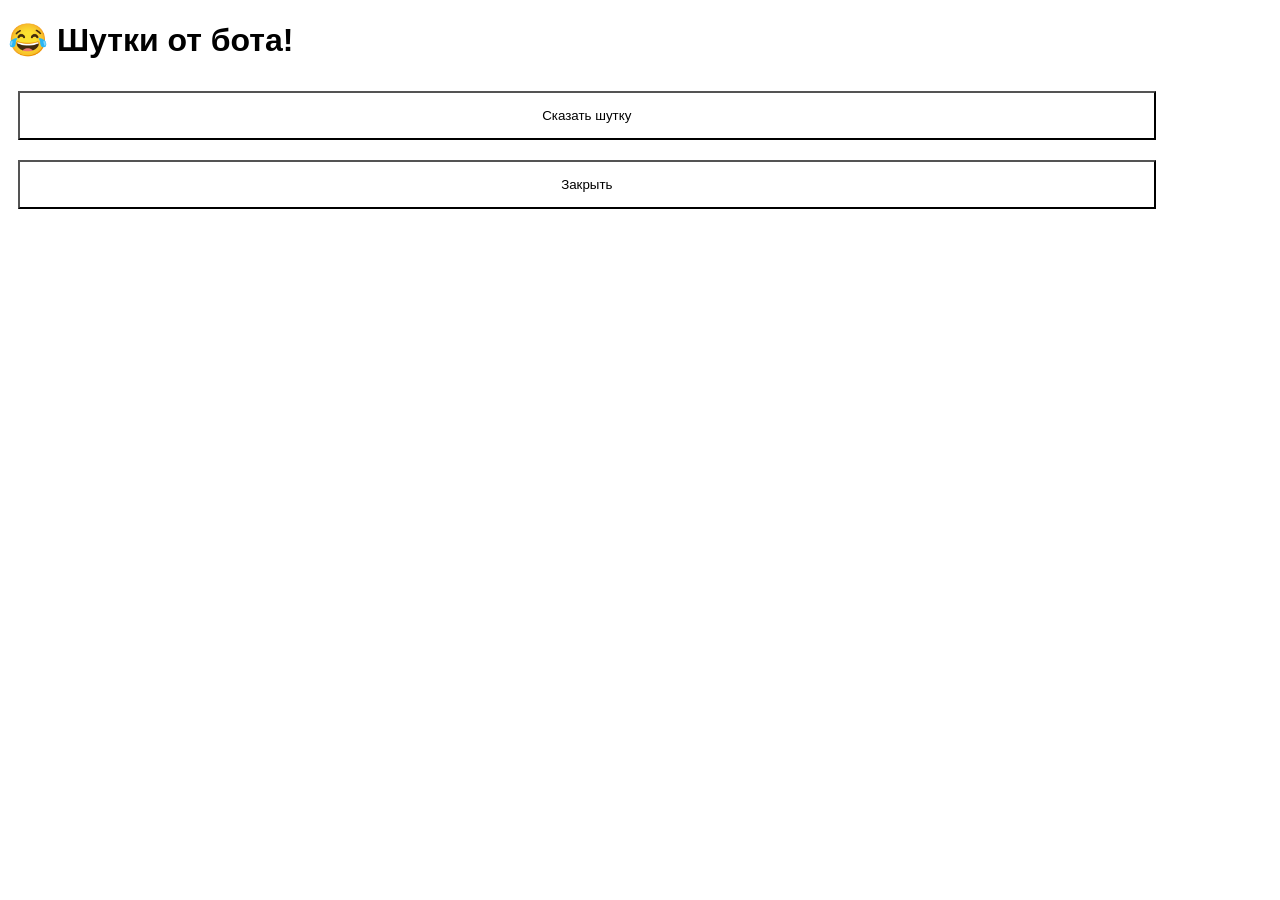
<file: mini-app/index.html>
<!DOCTYPE html>
<html lang="ru">
<head>
    <meta charset="UTF-8">
    <meta name="viewport" content="width=device-width, initial-scale=1.0">
    <title>Шуточный Бот</title>
    <script src="https://telegram.org/js/telegram-web-app.js"></script>
    <style>
        body { font-family: sans-serif; background: var(--tg-theme-bg-color); color: var(--tg-theme-text-color); }
        button { padding: 15px; margin: 10px; width: 90%; background: var(--tg-theme-button-color); color: var(--tg-theme-button-text-color); }
    </style>
</head>
<body>
    <h1>😂 Шутки от бота!</h1>
    <button id="jokeBtn">Сказать шутку</button>
    <button id="closeBtn">Закрыть</button>

    <script>
        const webApp = window.Telegram.WebApp;
        webApp.ready();           // убираем загрузочный экран
        webApp.expand();          // растягиваем на всю высоту

        // Кнопка "Сказать шутку"
        document.getElementById('jokeBtn').addEventListener('click', () => {
            webApp.sendData('joke');   // отправляем строку в бот
        });

        // Кнопка закрытия
        document.getElementById('closeBtn').addEventListener('click', () => {
            webApp.close();
        });

        // Пример: можно реагировать на тему Telegram
        console.log('Тема:', webApp.themeParams);
    </script>
</body>
</html>
</file>
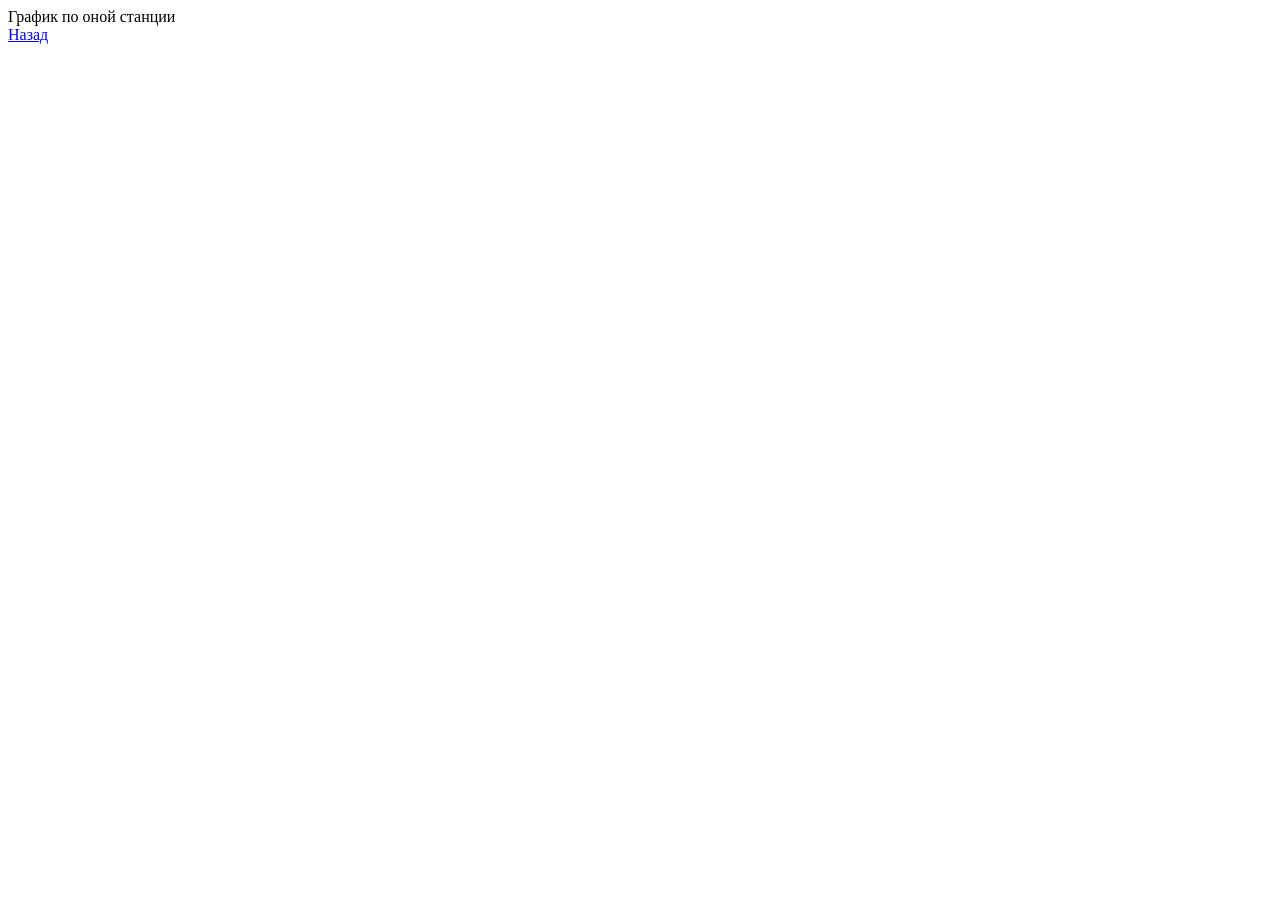
<file: pages/around_station.html>
<!DOCTYPE html>
<html lang="ru">
<head>
    <meta charset="UTF-8">
    <meta name="viewport" content="width=device-width, initial-scale=1.0">
    <title>График по оной станции</title>
</head>
<body>
    <header>
        График по оной станции
    </header>
    <main>
        <a href="../index.hml">Назад</a>
    </main>
    <footer>
        
    </footer>
</body>
</html>
</file>
